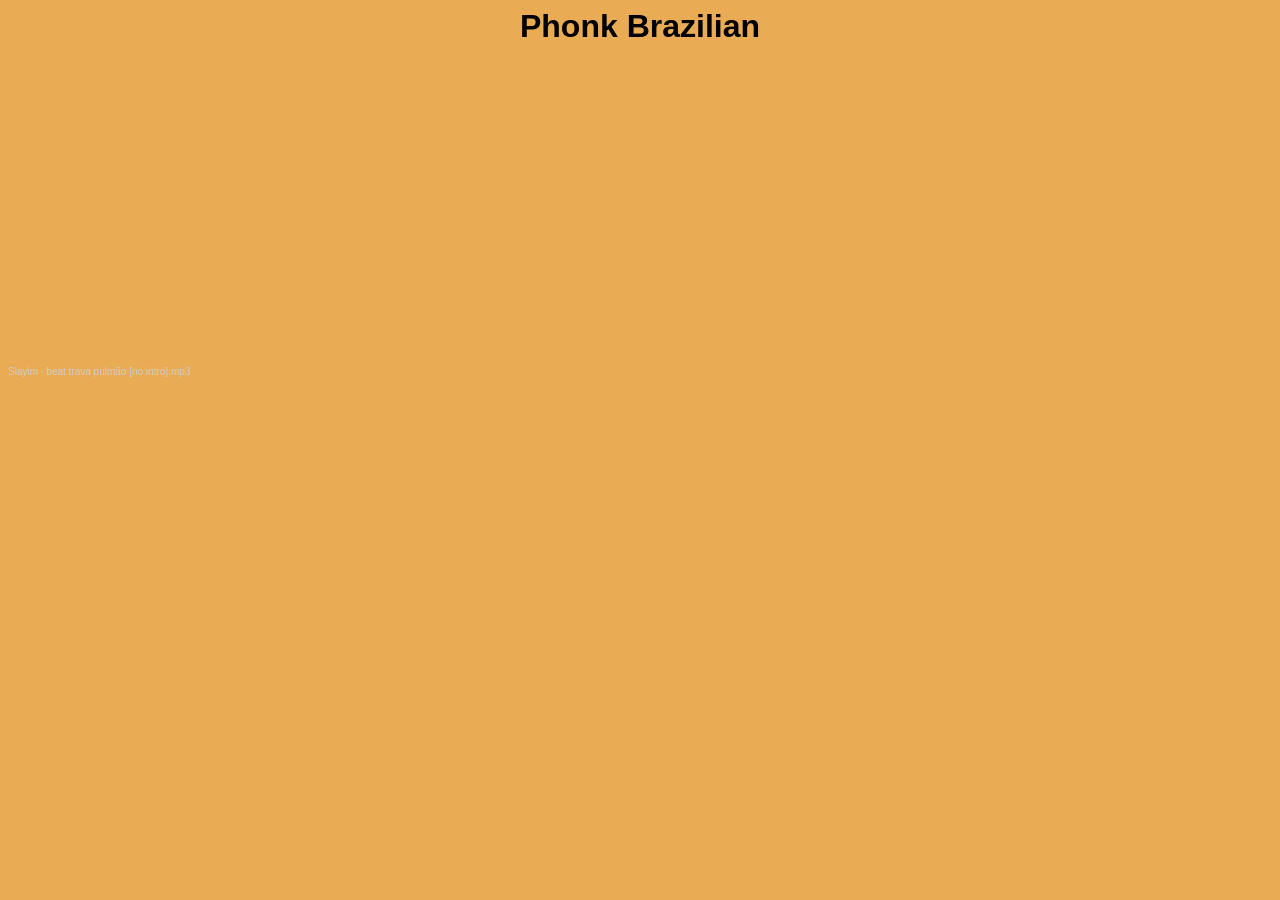
<file: index.html>
<html>
    <head>
        <title>BitMarket</title> <link rel="stylesheet" href="style.css">
    </head>
    <body>
        <header>
<h1>Phonk Brazilian</h1>
<iframe width="100%" height="300" scrolling="no" frameborder="no" allow="autoplay" src="https://w.soundcloud.com/player/?url=https%3A//api.soundcloud.com/tracks/1384374946&color=%23ff5500&auto_play=false&hide_related=false&show_comments=true&show_user=true&show_reposts=false&show_teaser=true&visual=true"></iframe><div style="font-size: 10px; color: #cccccc;line-break: anywhere;word-break: normal;overflow: hidden;white-space: nowrap;text-overflow: ellipsis; font-family: Interstate,Lucida Grande,Lucida Sans Unicode,Lucida Sans,Garuda,Verdana,Tahoma,sans-serif;font-weight: 100;"><a href="https://soundcloud.com/soulaimane-harmach" title="Slayim" target="_blank" style="color: #cccccc; text-decoration: none;">Slayim</a> · <a href="https://soundcloud.com/soulaimane-harmach/beat-trava-pulmao-no-intro-mp3" title="beat trava pulmão [no intro].mp3" target="_blank" style="color: #cccccc; text-decoration: none;">beat trava pulmão [no intro].mp3</a></div>
</header>
    </body>
</html>
</file>
<file: style.css>
body {
    font-family: sans-serif;
    background-color: E9AB53
}

h1 {
    text-align: center;
}

header{
    background-color: #E9AB53;
}
</file>
